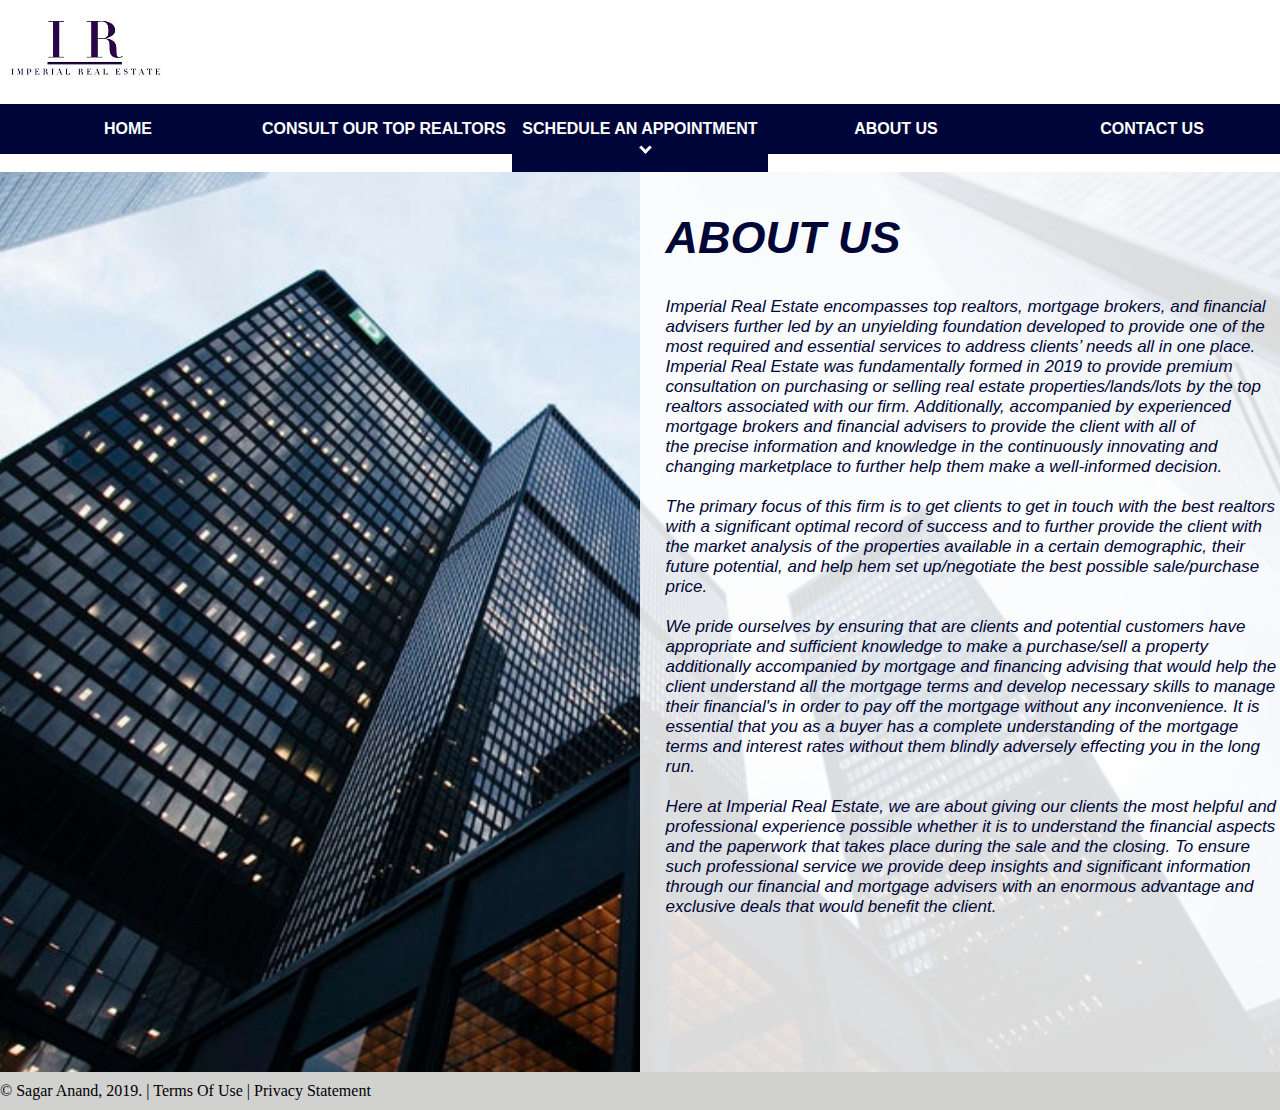
<file: aboutus.html>
<!-- DEVELOPER: Sagar Anand, IS117-005, Fall 2019 -->

<!DOCTYPE html>
<html lang="en" xmlns="http://www.w3.org/1999/html">

<head>
    <meta charset="utf-8">
    <title>Imperial Real Estate</title>
    <link rel="stylesheet" href="styles/main.css">
    <link rel="stylesheet" href="styles/slicknav.css">
    <link rel="stylesheet" href="styles/aboutus.css"
    <script src="https://code.jquery.com/jquery-3.2.1.min.js"></script>
    <script src="js/jquery.slicknav.min.js"></script>
    <script type="text/javascript">
        $(document).ready(function(){
            $('#nav_menu').slicknav({prependTo:"#mobile_menu"});
        });
    </script>
</head>

<body>
<header>
    <a href="index.html"><img class="logo" src="images/LogoDesignIR.jpg" alt="Imperial Real Estate Logo" ></a>
</header>
<nav id = "mobile_menu"></nav>
<nav id = "navigation_menu">
    <ul>
        <li><a class = "current" href = "index.html">HOME</a></li>
        <li><a href = "consultrealtors.html">CONSULT OUR TOP REALTORS</a></li>
        <li><a href = "mortgagebroker.html">SCHEDULE AN APPOINTMENT <i id="i" class="arrow down"></i></a>
            <ul>
                <li><a href = "mortgagebroker.html">Schedule Appointment with our Mortgage Broker</a></li>
                <li><a href = "financialadvisor.html">Schedule Appointment with our Financial Advisor</a></li>
            </ul>
        </li>
        <li><a href = "aboutus.html">ABOUT US</a></li>
        <li><a href = "contactus.html">CONTACT US</a></li>
    </ul>
</nav>

<main class="bg">
    <h1> ABOUT US </h1><br><br><br><br><br><br>
    <p>Imperial Real Estate encompasses top realtors, mortgage brokers, and financial advisers further led by an
    unyielding foundation developed to provide one of the most required and essential services to address clients’
    needs all in one place. Imperial Real Estate was fundamentally formed in 2019 to provide premium consultation
    on purchasing or selling real estate properties/lands/lots by the top realtors associated with our firm.
    Additionally, accompanied by experienced mortgage brokers and financial advisers to provide the client with
    all of the precise information and knowledge in the continuously innovating and changing marketplace to further
    help them make a well-informed decision.  <br><br>
    ​
    The primary focus of this firm is to get clients to get in touch with the best realtors with a significant
    optimal record of success and to further provide the client with the market analysis of the properties available
    in a certain demographic, their future potential, and help hem set up/negotiate the best possible
    sale/purchase price. <br><br>

    We pride ourselves by ensuring that are clients and potential customers have appropriate and sufficient knowledge
    to make a purchase/sell a property additionally accompanied by mortgage and financing advising that would help the
    client understand all the mortgage terms and develop necessary skills to manage their financial's in order to pay
    off the mortgage without any inconvenience. It is essential that you as a buyer has a complete understanding of
    the mortgage terms and interest rates without them blindly adversely effecting you in the long run. <br><br>

    Here at Imperial Real Estate, we are about giving our clients the most helpful and professional experience
    possible whether it is to understand the financial aspects and the paperwork that takes place during the sale
    and the closing. To ensure such professional service we provide deep insights and significant information
    through our financial and mortgage advisers with an enormous advantage and exclusive deals that would
    benefit the client.  
    ​</p>
</main>


</body>
<footer class="footer page-footer font-small">
    <div class="container">
        <div class="row">
             <span class="text-muted">&copy; Sagar Anand, 2019.
                    |  Terms Of Use  |  Privacy Statement</span>
        </div>
    </div>
</footer>
</file>
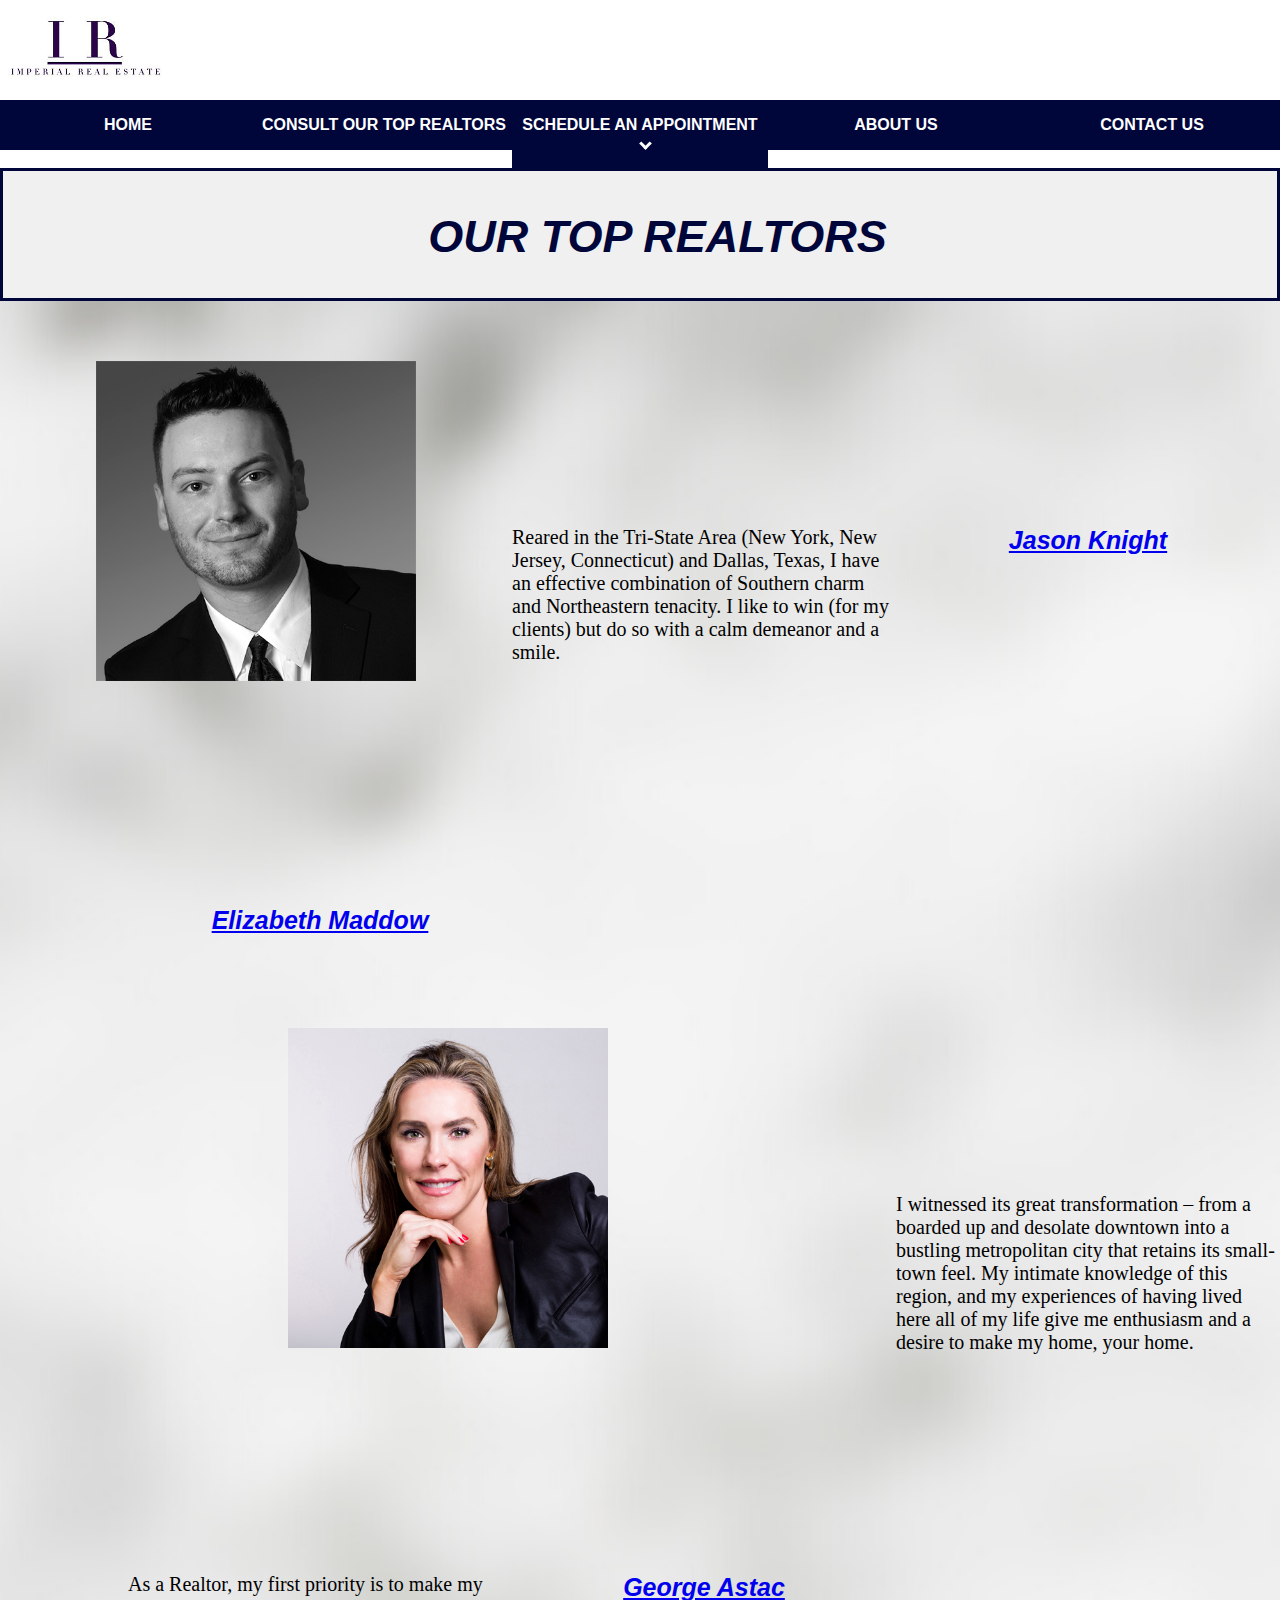
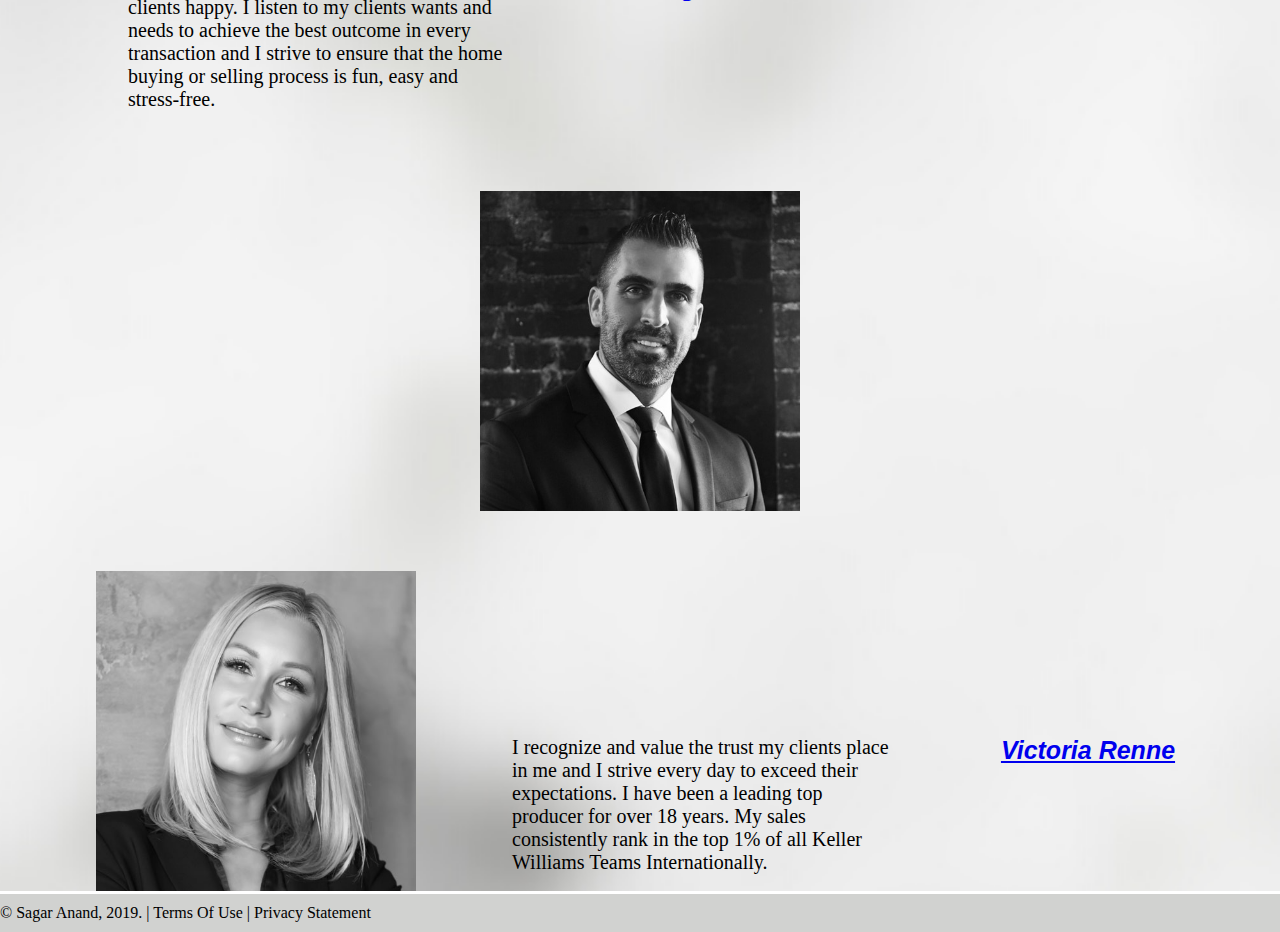
<file: consultrealtors.html>
<!-- DEVELOPER: Sagar Anand, IS117-005, Fall 2019 -->

<!DOCTYPE html>
<html lang="en" xmlns="http://www.w3.org/1999/html">

<head>
    <meta charset="utf-8">
    <title>Imperial Real Estate</title>
    <link rel="stylesheet" href="styles/main.css">
    <link rel="stylesheet" href="styles/slicknav.css">
    <link rel="stylesheet" href="styles/consultrealtors.css">
    <script src="https://code.jquery.com/jquery-3.2.1.min.js"></script>
    <script src="js/jquery.slicknav.min.js"></script>
    <script type="text/javascript">
        $(document).ready(function(){
            $('#nav_menu').slicknav({prependTo:"#mobile_menu"});
        });
    </script>
</head>

<body>
<header>
    <a href="index.html"><img class="logo" src="images/LogoDesignIR.jpg" alt="Imperial Real Estate Logo" ></a>
</header>
<nav id = "mobile_menu"></nav>
<nav id = "navigation_menu">
    <ul>
        <li><a class = "current" href = "index.html">HOME</a></li>
        <li><a href = "consultrealtors.html">CONSULT OUR TOP REALTORS</a></li>
        <li><a href = "mortgagebroker.html">SCHEDULE AN APPOINTMENT <i id="i" class="arrow down"></i></a>
            <ul>
                <li><a href = "mortgagebroker.html">Schedule Appointment with our Mortgage Broker</a></li>
                <li><a href = "financialadvisor.html">Schedule Appointment with our Financial Advisor</a></li>
            </ul>
        </li>
        <li><a href = "aboutus.html">ABOUT US</a></li>
        <li><a href = "contactus.html">CONTACT US</a></li>
    </ul>
</nav>

<main class="bg">
    <h1>OUR TOP REALTORS</h1>
    <!-- Page Content -->
    <div class="container">

        <div class="row">
            <div class="col-lg-4 col-sm-6 mb-4">
                <div class="card h-100">
                    <div class="card-body">
                        <h4 class="card-title">
                            <a href="#">Jason Knight</a>
                        </h4>
                        <p class="card-text">Reared in the Tri-State Area (New York, New Jersey, Connecticut) and
                            Dallas, Texas, I have an effective combination of Southern charm and Northeastern tenacity.
                            I like to win (for my clients) but do so with a calm demeanor and a smile.</p>
                    </div>
                    <img class="card-img-top" src="images/Realtor2.jpg" alt="">

                </div>
            </div>
            <div class="col-lg-4 col-sm-6 mb-4">
                <div class="card h-100">
                    <div class="card-body">
                        <h4 class="card-title">
                            <a href="#">Elizabeth Maddow</a>
                        </h4>
                        <p class="card-text">I witnessed its great transformation – from a boarded up and desolate
                            downtown into a bustling metropolitan city that retains its small-town feel. My intimate
                            knowledge of this region, and my experiences of having lived here all of my life give me
                            enthusiasm and a desire to make my home, your home.</p>
                    </div>
                    <img class="card-img-top" src="images/Realtor1.jpg" alt="">

                </div>
            </div>
            <div class="col-lg-4 col-sm-6 mb-4">
                <div class="card h-100">
                    <div class="card-body">
                        <h4 class="card-title">
                            <a href="#">George Astac</a>
                        </h4>
                        <p class="card-text">As a Realtor, my first priority is to make my clients happy. I listen to
                            my clients wants and needs to achieve the best outcome in every transaction and I strive
                            to ensure that the home buying or selling process is fun, easy and stress-free.</p>
                    </div>
                    <img class="card-img-top" src="images/Realtor3.jpg" alt="">

                </div>
            </div>
            <div class="col-lg-4 col-sm-6 mb-4">
                <div class="card h-100">
                    <div class="card-body">
                        <h4 class="card-title">
                            <a href="#">Victoria Renne</a>
                        </h4>
                        <p class="card-text">I recognize and value the trust my clients place in me and I strive every
                            day to exceed their expectations. I have been a leading top producer for over 18 years.
                            My sales consistently rank in the top 1% of all Keller Williams Teams Internationally.</p>
                    </div>
                    <img class="card-img-top" src="images/Realtor4.jpg" alt="">

                </div>
            </div>
        </div>
        <!-- /.row -->

    </div>
    <!-- /.container -->
</main>

</body>


<!-- Footer Content -->

<footer class="footer page-footer font-small">
    <div class="container">
        <div class="row">
             <span class="text-muted">&copy; Sagar Anand, 2019.
                    |  Terms Of Use  |  Privacy Statement</span>
        </div>
    </div>
</footer>
</file>
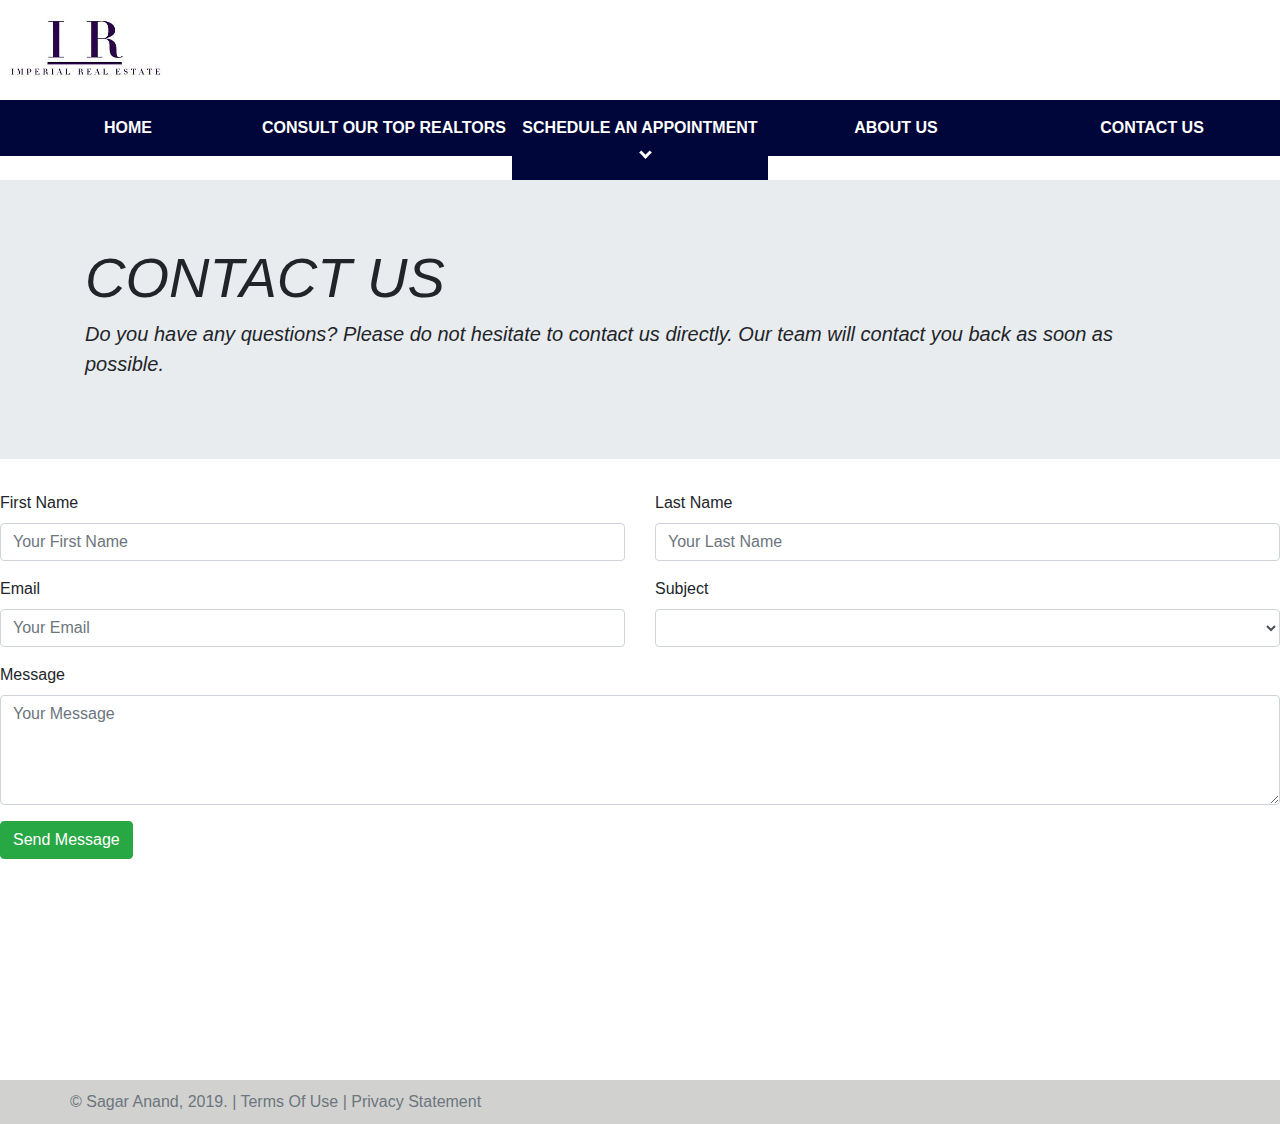
<file: contactus.html>
<!-- DEVELOPER: Sagar Anand, IS117-005, Fall 2019 -->

<!DOCTYPE html>
<html lang="en">

<!-- Logo & Navigation Menu Content -->

<head>
    <meta charset="utf-8">
    <title>Imperial Real Estate</title>
    <link rel="stylesheet" href="styles/main.css">
    <link rel="stylesheet" href="styles/slicknav.css">
    <script src="https://code.jquery.com/jquery-3.2.1.min.js"></script>
    <script src="js/jquery.slicknav.min.js"></script>
    <script type="text/javascript">
        $(document).ready(function(){
            $('#nav_menu').slicknav({prependTo:"#mobile_menu"});
        });
    </script>
    <link rel="stylesheet" href="https://stackpath.bootstrapcdn.com/bootstrap/4.3.1/css/bootstrap.min.css">
</head>

<body>
<header>
    <a href="index.html"><img class="logo" src="images/LogoDesignIR.jpg" alt="Imperial Real Estate Logo" ></a>
</header>
<nav id = "mobile_menu"></nav>
<nav id = "navigation_menu">
    <ul>
        <li><a class = "current" href = "index.html">HOME</a></li>
        <li><a href = "consultrealtors.html">CONSULT OUR TOP REALTORS</a></li>
        <li><a href = "mortgagebroker.html">SCHEDULE AN APPOINTMENT <i id="i" class="arrow down"></i></a>
            <ul>
                <li><a href = "mortgagebroker.html">Schedule Appointment with our Mortgage Broker</a></li>
                <li><a href = "financialadvisor.html">Schedule Appointment with our Financial Advisor</a></li>
            </ul>
        </li>
        <li><a href = "aboutus.html">ABOUT US</a></li>
        <li><a href = "contactus.html">CONTACT US</a></li>
    </ul>
</nav>


<!-- ContactUs Page Content -->
<main>
<div class="jumbotron jumbotron-fluid">
    <div class="container">
        <h1 class="display-4"><b><i>CONTACT US</i></b></h1>
        <p class="lead"><i>Do you have any questions? Please do not hesitate to contact us directly.
            Our team will contact you back as soon as possible.</i></p>
    </div>
</div>

<form id="contact-form" method="post" action="contact.php" role="form">

    <div class="messages"></div>

    <div class="controls">

        <div class="row">
            <div class="col-md-6">
                <div class="form-group">
                    <label for="form_name">First Name</label>
                    <input id="form_name" type="text" name="name" class="form-control"
                           placeholder="Your First Name" required="required" data-error="First Name is required.">
                    <div class="help-block with-errors"></div>
                </div>
            </div>
            <div class="col-md-6">
                <div class="form-group">
                    <label for="form_lastname">Last Name </label>
                    <input id="form_lastname" type="text" name="surname" class="form-control"
                           placeholder="Your Last Name" required="required" data-error="Last Name is required.">
                    <div class="help-block with-errors"></div>
                </div>
            </div>
        </div>
        <div class="row">
            <div class="col-md-6">
                <div class="form-group">
                    <label for="form_email">Email </label>
                    <input id="form_email" type="email" name="email" class="form-control"
                           placeholder="Your Email" required="required" data-error="Valid Email is required.">
                    <div class="help-block with-errors"></div>
                </div>
            </div>
            <div class="col-md-6">
                <div class="form-group">
                    <label for="form_need">Subject </label>
                    <select id="form_need" name="need" class="form-control" required="required" data-error="Please specify your need.">
                        <option value=""></option>
                        <option value="Mortgage/Financial Advisor">Regarding Mortgage/Financial Advisors</option>
                        <option value="Regarding Realtors">Regarding Realtors</option>
                        <option value="Other">Other</option>
                    </select>
                    <div class="help-block with-errors"></div>
                </div>
            </div>
        </div>
        <div class="row">
            <div class="col-md-12">
                <div class="form-group">
                    <label for="form_message">Message </label>
                    <textarea id="form_message" name="message" class="form-control"
                              placeholder="Your Message" rows="4" required="required" data-error="Please, leave us a message."></textarea>
                    <div class="help-block with-errors"></div>
                </div>
            </div>
            <div class="col-md-12">
                <input type="submit" class="btn btn-success btn-send" value="Send Message">
            </div>
        </div>
    </div>
    </div>
</main>
</body>


<!-- Footer Content -->

<footer class="footer page-footer font-small">
    <div class="container">
        <div class="row">
             <span class="text-muted">&copy; Sagar Anand, 2019.
                    |  Terms Of Use  |  Privacy Statement</span>
        </div>
    </div>
</footer>
</file>
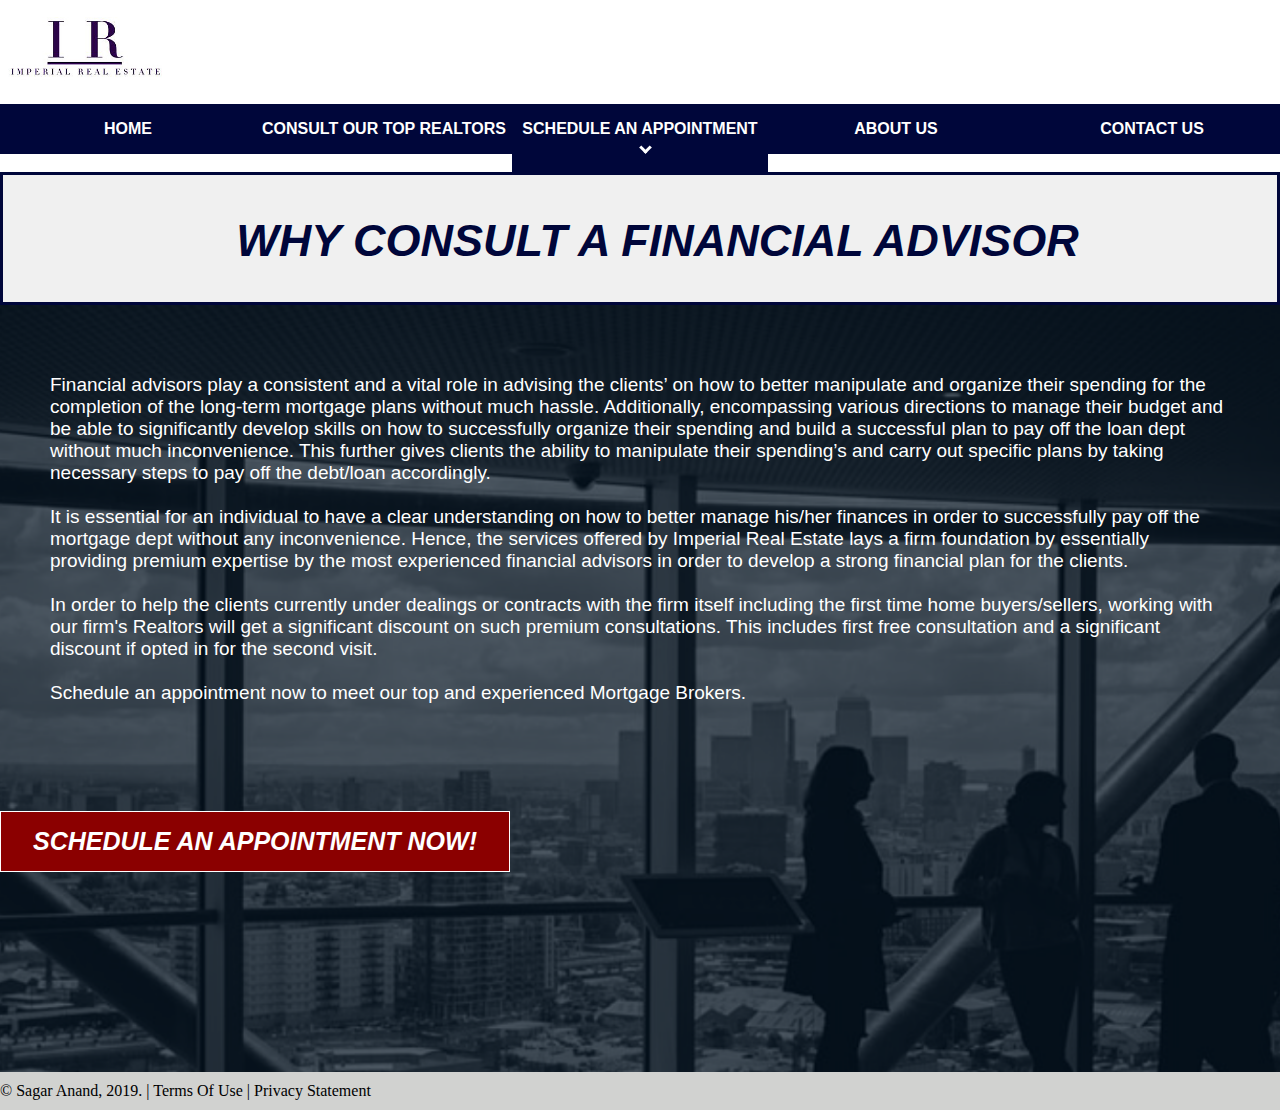
<file: financialadvisor.html>
<!-- DEVELOPER: Sagar Anand, IS117-005, Fall 2019 -->

<!DOCTYPE html>
<html lang="en" xmlns="http://www.w3.org/1999/html">

<head>
    <meta charset="utf-8">
    <title>Imperial Real Estate</title>
    <link rel="stylesheet" href="styles/main.css">
    <link rel="stylesheet" href="styles/mortgagebroker.css">
    <link rel="stylesheet" href="styles/slicknav.css">
    <script src="https://code.jquery.com/jquery-3.2.1.min.js"></script>
    <script src="js/jquery.slicknav.min.js"></script>
    <script type="text/javascript">
        $(document).ready(function(){
            $('#nav_menu').slicknav({prependTo:"#mobile_menu"});
        });
    </script>
</head>

<body>
<header>
    <a href="index.html"><img class="logo" src="images/LogoDesignIR.jpg" alt="Imperial Real Estate Logo" ></a>
</header>
<nav id = "mobile_menu"></nav>
<nav id = "navigation_menu">
    <ul>
        <li><a class = "current" href = "index.html">HOME</a></li>
        <li><a href = "consultrealtors.html">CONSULT OUR TOP REALTORS</a></li>
        <li><a href = "mortgagebroker.html">SCHEDULE AN APPOINTMENT <i id="i" class="arrow down"></i></a>
            <ul>
                <li><a href = "mortgagebroker.html">Schedule Appointment with our Mortgage Broker</a></li>
                <li><a href = "financialadvisor.html">Schedule Appointment with our Financial Advisor</a></li>
            </ul>
        </li>
        <li><a href = "aboutus.html">ABOUT US</a></li>
        <li><a href = "contactus.html">CONTACT US</a></li>
    </ul>
</nav>

<main class="bg">
    <h1> WHY CONSULT A FINANCIAL ADVISOR </h1>

    <p> Financial advisors play a consistent and a vital role in advising the clients’ on how to better manipulate
        and organize their spending for the completion of the long-term mortgage plans without much hassle.
        Additionally, encompassing various directions to manage their budget and be able to significantly develop
        skills on how to successfully organize their spending and build a successful plan to pay off the loan dept
        without much inconvenience. This further gives clients the ability to manipulate their spending’s and carry
        out specific plans by taking necessary steps to pay off the debt/loan accordingly.
        <br><br>
        It is essential for an individual to have a clear understanding on how to better manage his/her finances in
        order to successfully pay off the mortgage dept without any inconvenience. Hence, the services offered by
        Imperial Real Estate lays a firm foundation by essentially providing premium expertise by the most experienced
        financial advisors in order to develop a strong financial plan for the clients.
        <br><br>
        In order to help the clients currently under dealings or contracts with the firm itself including the first
        time home buyers/sellers, working with our firm's Realtors will get a significant discount on such premium
        consultations. This includes first free consultation and a significant discount if opted in for the second
        visit.
        <br><br>
        Schedule an appointment now to meet our top and experienced Mortgage Brokers.
        <br><br><br><br><br>
    </p>

    <button type="button" class="btn btn-mortgagebroker">SCHEDULE AN APPOINTMENT NOW!</button>
    <br><br>



</main>

<!-- Footer Content -->

<footer class="footer page-footer font-small">
    <div class="container">
        <div class="row">
             <span class="text-muted">&copy; Sagar Anand, 2019.
                    |  Terms Of Use  |  Privacy Statement</span>
        </div>
    </div>
</footer>
</file>
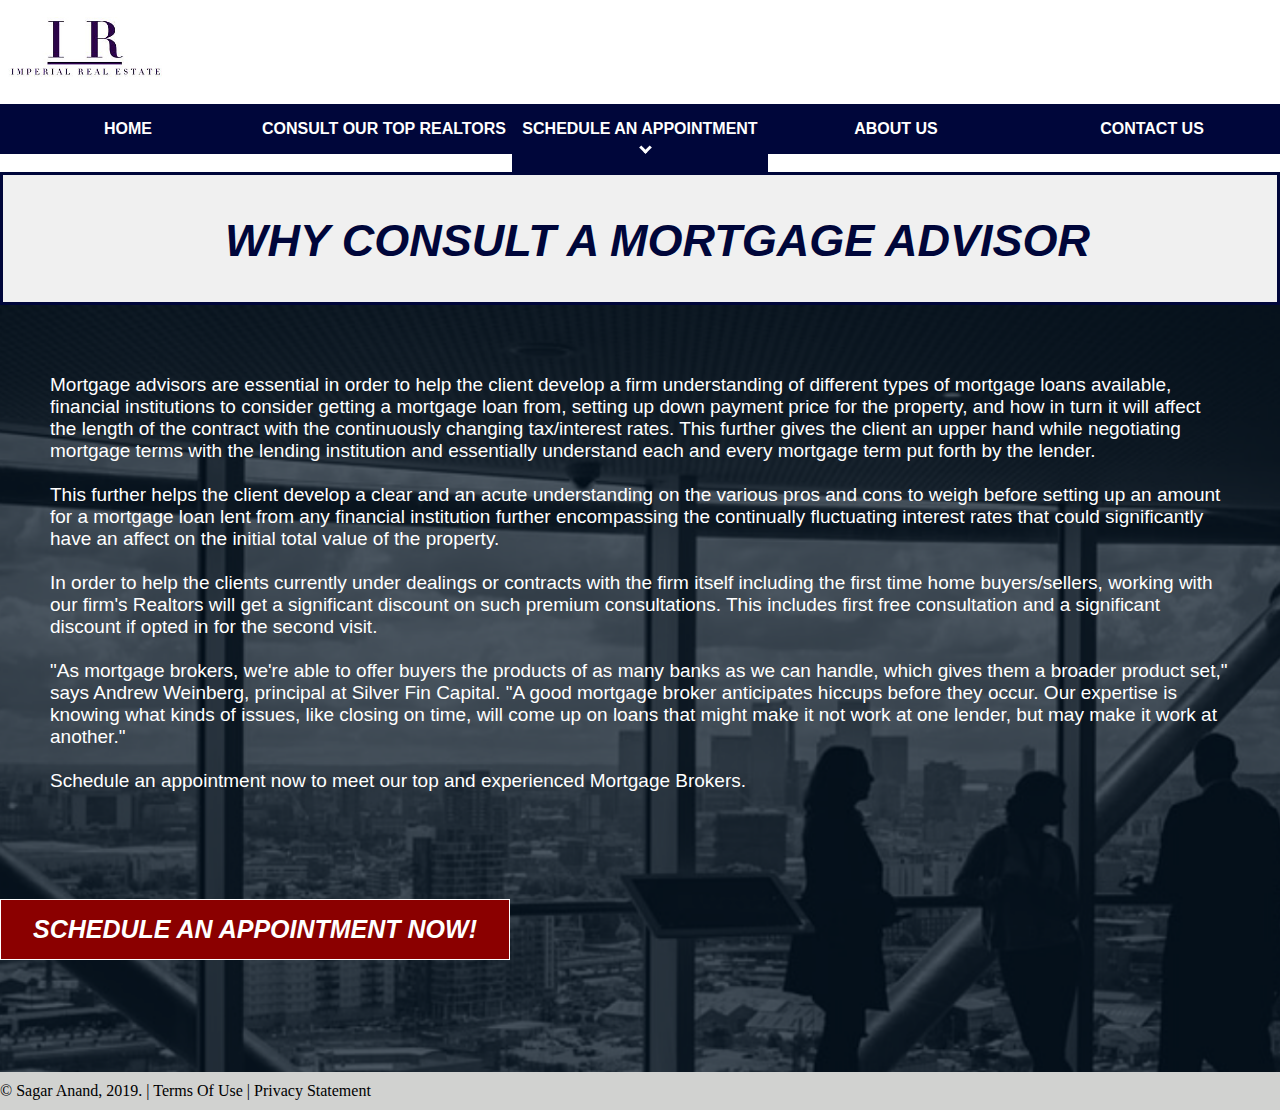
<file: mortgagebroker.html>
<!-- DEVELOPER: Sagar Anand, IS117-005, Fall 2019 -->

<!DOCTYPE html>
<html lang="en" xmlns="http://www.w3.org/1999/html">

<head>
    <meta charset="utf-8">
    <title>Imperial Real Estate</title>
    <link rel="stylesheet" href="styles/main.css">
    <link rel="stylesheet" href="styles/slicknav.css">
    <link rel="stylesheet" href="styles/mortgagebroker.css">
    <script src="https://code.jquery.com/jquery-3.2.1.min.js"></script>
    <script src="js/jquery.slicknav.min.js"></script>
    <script type="text/javascript">
        $(document).ready(function(){
            $('#nav_menu').slicknav({prependTo:"#mobile_menu"});
        });
    </script>
</head>

<body>
<header>
    <a href="index.html"><img class="logo" src="images/LogoDesignIR.jpg" alt="Imperial Real Estate Logo" ></a>
</header>
<nav id = "mobile_menu"></nav>
<nav id = "navigation_menu">
    <ul>
        <li><a class = "current" href = "index.html">HOME</a></li>
        <li><a href = "consultrealtors.html">CONSULT OUR TOP REALTORS</a></li>
        <li><a href = "mortgagebroker.html">SCHEDULE AN APPOINTMENT <i id="i" class="arrow down"></i></a>
            <ul>
                <li><a href = "mortgagebroker.html">Schedule Appointment with our Mortgage Broker</a></li>
                <li><a href = "financialadvisor.html">Schedule Appointment with our Financial Advisor</a></li>
            </ul>
        </li>
        <li><a href = "aboutus.html">ABOUT US</a></li>
        <li><a href = "contactus.html">CONTACT US</a></li>
    </ul>
</nav>

<main class="bg">
    <h1> WHY CONSULT A MORTGAGE ADVISOR </h1>

    <p> Mortgage advisors are essential in order to help the client develop a firm understanding of different types of
        mortgage loans available, financial institutions to consider getting a mortgage loan from, setting up down
        payment price for the property, and how in turn it will affect the length of the contract with the continuously
        changing tax/interest rates.  This further gives the client an upper hand while negotiating mortgage terms
        with the lending institution and essentially understand each and every mortgage term put forth by the lender.
        <br><br>
        This further helps the client develop a clear and an acute understanding on the various pros and cons to
        weigh before setting up an amount for a mortgage loan lent from any financial institution further encompassing
        the continually fluctuating interest rates that could significantly have an affect on the initial total value
        of the property.
        <br><br>​
        In order to help the clients currently under dealings or contracts with the firm itself including the first
        time home buyers/sellers, working with our firm's Realtors will get a significant discount on such premium
        consultations. This includes first free consultation and a significant discount if opted in for the
        second visit.
        <br><br>
        "As mortgage brokers, we're able to offer buyers the products of as many banks as we can handle, which gives
        them a broader product set," says Andrew Weinberg, principal at Silver Fin Capital. "A good mortgage broker
        anticipates hiccups before they occur. Our expertise is knowing what kinds of issues, like closing on time,
        will come up on loans that might make it not work at one lender, but may make it work at another."
        <br><br>
        Schedule an appointment now to meet our top and experienced Mortgage Brokers.
        <br><br><br><br><br>
    </p>

    <button type="button" class="btn btn-mortgagebroker">SCHEDULE AN APPOINTMENT NOW!</button>
    <br><br>



</main>

<!-- Footer Content -->

<footer class="footer page-footer font-small">
    <div class="container">
        <div class="row">
             <span class="text-muted">&copy; Sagar Anand, 2019.
                    |  Terms Of Use  |  Privacy Statement</span>
        </div>
    </div>
</footer>
</file>
<file: styles/main.css>
/* DEVELOPER: Sagar Anand, IS117-005, Fall 2019 */

.logo {max-height: 100px; margin:0px; padding:0px; width: auto; height: auto;}


<-- Navigation Menu Style -->

navigation_menu ul {
    list-style-type: none;
    margin: 0;
    padding: 0;
    position: relative;
}
#navigation_menu ul li {
    float: left;
    width: 20%;

}

#navigation_menu ul li a {
    display: block;
    text-align: center;
    padding: 1em 0;
    text-decoration: none;
    background-color: #00063a;
    color: white;
    font-weight: bold;
    font-family: 'Work Sans', sans-serif;
    font-weight: 600;
}

#i{
    margin-left: 10px;
    border: solid #ffffff;
    border-width: 0 3px 3px 0;
    display: inline-block;
    padding: 3px;
}
.down {
    transform: rotate(45deg);
    -webkit-transform: rotate(45deg);
}

#navigation_menu ul ul {
    display: none;
    position: absolute;
    width: 100%;
}
#navigation_menu ul ul li {
    float: none;
}
#navigation_menu ul li:hover > ul {
    display: block;
}
#navigation_menu > ul::after {
    content: "";
    clear: both;
    display: block;
}
nav ul {
    margin: 0;
    padding: 0;
    list-style: none;
}

a:focus, a:hover {
    font-style: italic;
}
body{margin: 0;}

.bg {
    /* The image used */
    background-image: url("../images/IREHomeImage.png");

    /* Full height */
    height: 100%;

    /* Center and scale the image nicely */
    background-position: center;
    background-repeat: no-repeat;
    background-size: cover;
}

main {min-height: 100vh}

/* Footer Style */
footer p {
    text-align: center;
    color: white;
    padding: 1em 0;

}

footer {
    background-color: #d1d2d0;
    clear: both;
    bottom: 0;
    width: auto;
    padding-top: 10px;
    padding-bottom: 10px;
}


#mobile_menu{display:none;}

/* Mobile Landscape to Portrait */
@media only screen and (max-width: 767px) {
    header img { float: none; }
    header { text-align: center; }

    #navigation_menu {
        display: none;
    }
    #mobile_menu {
        display: block;
    }
    .slicknav_menu {
        background-color: #00063a !important;
    }
}

/* Mobile Portrait to Landscape */
@media only screen and (max-width: 479px) {
    body { font-size: 90%; }
}

/* Standard Style Mobile */
@media only screen and (max-width: 959px) {
    section h1 { font-size: 135%; }
    section h2, aside h2 { font-size: 120%; }
}
</file>
<file: styles/aboutus.css>
/* DEVELOPER: Sagar Anand, IS117-005, Fall 2019 */

p {float:right; text-overflow: clip; max-width: 48vw; color: #000636; font-size: 17px;
    font-family: 'Work Sans', sans-serif; font-style: italic;}
h1{float:right; width: 48vw; color:#000636; margin:0; padding-top: 40px; font-size: 45px;
    font-family: 'Work Sans', sans-serif; font-style: italic;}

.bg {
    /* The image used */
    background-image: url("../images/aboutusimg.png");

    /* Full height */
    height: 100%;

    /* Center and scale the image nicely */
    background-position: center;
    background-repeat: no-repeat;
    background-size: cover;
}
</file>
<file: styles/consultrealtors.css>
/* DEVELOPER: Sagar Anand, IS117-005, Fall 2019 */

.card-title {margin-top: 25vh; text-align: center}
.card-text {margin-top: 25vh}

.bg {
    /* The image used */
    background-image: url("../images/realtorsbg.png");

    /* Full height */
    height: 100%;

    /* Center and scale the image nicely */
    background-position: center;
    background-repeat: no-repeat;
    background-size: cover;
}

/*Our Realtors Box */

h1{width: auto; color: #00063a; margin:0; padding-top: 40px; font-size: 45px; text-align: center;
    border: 3px solid #00063a; font-weight: 850;
    background-color: #f0f0f0; padding-bottom: 35px; padding-left: 35px;
    font-family: 'Work Sans', sans-serif; font-style: italic;}


img {
    padding-top: 60px;
    display: block;
    margin-left: auto;
    margin-right: auto;
    width: 25%;
}

p{
    float:right; width: 30vw; font-size: 20px;
}

h4 {
    float:right; width: 30vw;
    font-size: 25px; color: #dddddd; font-family: 'Work Sans', sans-serif; font-style: italic;
}
</file>
<file: styles/mortgagebroker.css>
/* DEVELOPER: Sagar Anand, IS117-005, Fall 2019 */

.bg {
    /* The image used */
    background-image: url("../images/mortgagebrokerimg.png");

    /* Full height */
    height: 100%;

    /* Center and scale the image nicely */
    background-position: center;
    background-repeat: no-repeat;
    background-size: cover;
}


p {width: auto; padding-left: 50px; padding-right: 50px; padding-top: 50px; text-overflow: clip; color: #ffffff;
    font-size: 19px; font-family: 'Work Sans', sans-serif;}

h1{width: auto; color: #00063a; margin:0; padding-top: 40px; font-size: 45px; text-align: center;
    border: 3px solid #00063a; font-weight: 850;
    background-color: #f0f0f0; padding-bottom: 35px; padding-left: 35px;
    font-family: 'Work Sans', sans-serif; font-style: italic;}


button:hover {
    box-shadow: 0 12px 16px 0 rgba(0, 0, 0, 0.24), 0 17px 50px 0 rgba(0, 0, 0, 0.19);
}


button {
    background-color:darkred;
    font-style: italic; color: white; padding: 15px 32px;
    text-align: center; text-decoration: none; display: inline-block;
    font-weight: 600; border: 1px solid #ffffff;
    font-size: 25px;
    cursor: pointer;
    -webkit-transition-duration: 0.4s;
    transition-duration: 0.4s;
}
</file>
